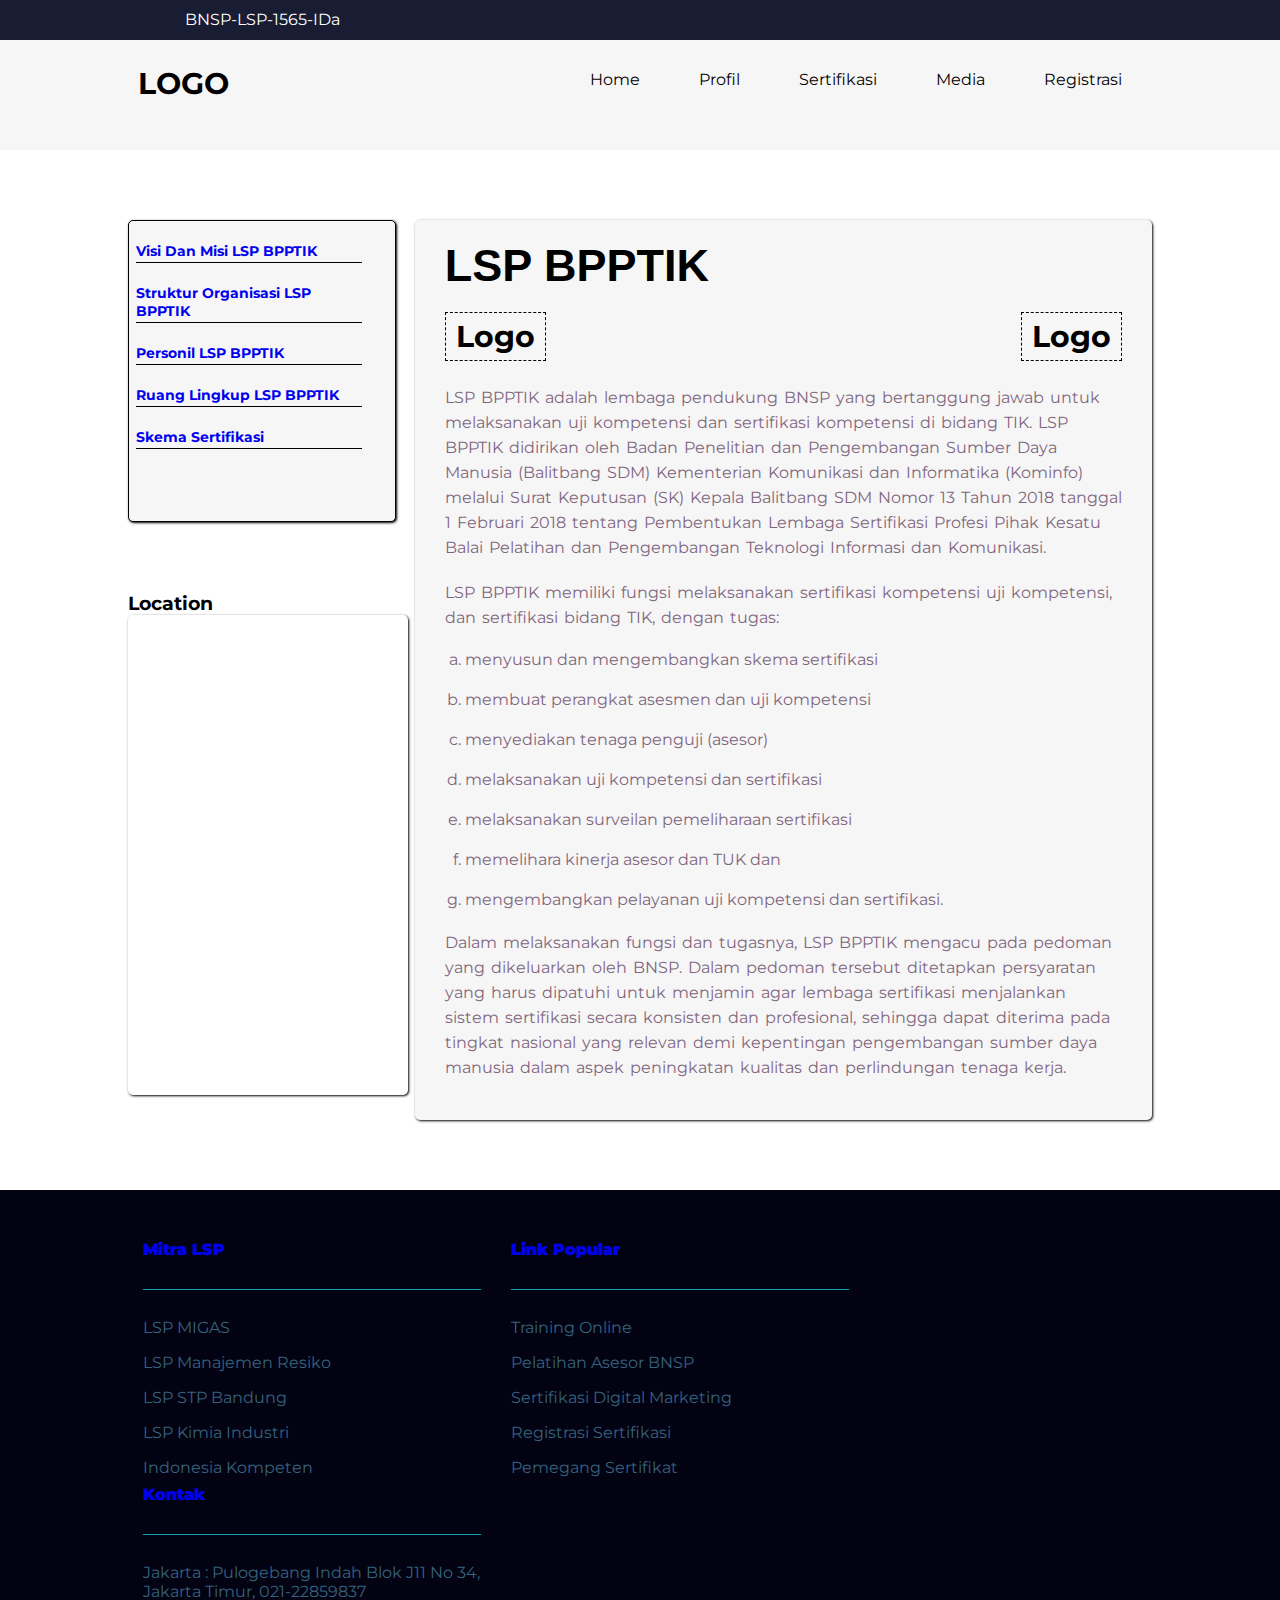
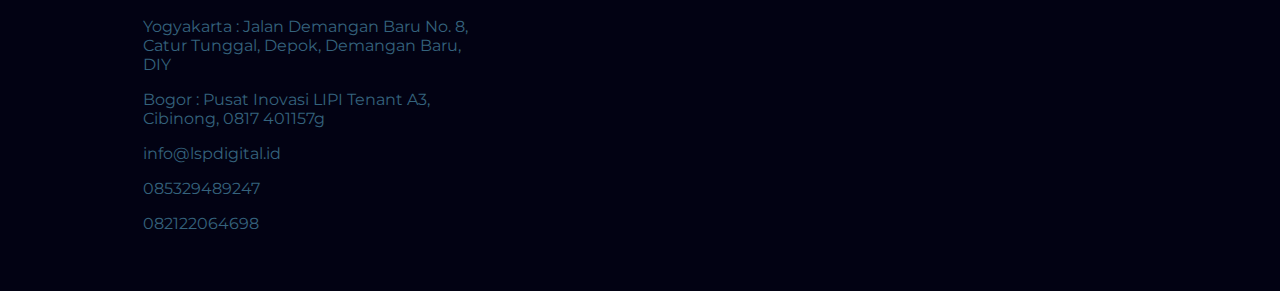
<file: index.html>
<!DOCTYPE html>
<html lang="en">
<head>
	<meta charset="UTF-8">
	<meta name="viewport" content="width=device-width, initial-scale=1.0">
	<link rel="stylesheet" type="text/css" href="css/style.css">
	<link rel="stylesheet" href="https://cdnjs.cloudflare.com/ajax/libs/font-awesome/5.15.3/css/all.min.css" integrity="sha512-iBBXm8fW90+nuLcSKlbmrPcLa0OT92xO1BIsZ+ywDWZCvqsWgccV3gFoRBv0z+8dLJgyAHIhR35VZc2oM/gI1w==" crossorigin="anonymous" referrerpolicy="no-referrer" />
	<link href="https://cdn.jsdelivr.net/npm/bootstrap@5.1.0/dist/css/bootstrap.min.css" rel="stylesheet" integrity="sha384-KyZXEAg3QhqLMpG8r+8fhAXLRk2vvoC2f3B09zVXn8CA5QIVfZOJ3BCsw2P0p/We" crossorigin="anonymous">
	<link rel="shortcut icon" href="img/icon.svg">
	<title>Project</title>
</head>
<body>
	<header class="top-head">
		<div class="container-manual">
			<div class="medsos">
				<ul>
					<li><a class="icon" href="#"><i class="fab fa-facebook"></i></a></li>
					<li><a class="icon" href="#"><i class="fab fa-instagram"></i></a></li>
					<li><a class="icon" href="#"><i class="fab fa-youtube"></i></a></li>
					<li><a class="bnsp" href="#">BNSP-LSP-1565-IDa</a></li>
				</ul>
			</div>
		</div>	
	</header>
	<div class="navbar">
		<div class="container-manual">
			<label>LOGO</label>
			<ul>
				<li><a href="index.html">Home</a></li>
				<li><a href="#">Profil</a>
					<ul class="dropdown">
						<li><a href="#">lembaga sertifikasi</a></li>
						<li><a href="visi-misi.html">visi & misi</a></li>
					</ul>
				</li>
				<li><a href="#">Sertifikasi</a>
					<ul class="dropdown">		
						<li><a href="skema-sertifikasi.php">skema sertifikasi</a></li>
						<li><a href="#">unit kompetensi</a></li>
						
					</ul>
				</li>
				<li><a href="#">Media</a></li>
				<li><a href="registrasi.html">Registrasi</a></li>
			</ul>
		</div>
	</div>
	<div class="container-manual">
		<section class="konten">
			<div class="box1">
				<div class="kiri1">
					<ul>
						<li><a href="visi-misi.html">Visi Dan Misi LSP BPPTIK</a></li>
						<li><a href="struktur-organisasi.html">Struktur Organisasi LSP BPPTIK</a></li>
						<li><a href="personil.php">Personil LSP BPPTIK</a></li>
						<li><a href="ruang-lingkup.html">Ruang Lingkup LSP BPPTIK</a></li>
						<li><a href="skema-sertifikasi.php">Skema Sertifikasi</a></li>
					</ul>
				</div>
				<div class="kiri2">
					<h3>Location</h3>
					<iframe src="https://www.google.com/maps/embed?pb=!1m18!1m12!1m3!1d22437.777685428548!2d106.93066749375949!3d-6.2007366294890645!2m3!1f0!2f0!3f0!3m2!1i1024!2i768!4f13.1!3m3!1m2!1s0x2e698b7bd6aac3af%3A0xe2c873238ab0cb69!2sPulo%20Gebang%2C%20Kec.%20Cakung%2C%20Kota%20Jakarta%20Timur%2C%20Daerah%20Khusus%20Ibukota%20Jakarta!5e0!3m2!1sid!2sid!4v1628096373770!5m2!1sid!2sid" width="280px" height="480px" allowfullscreen="" loading="lazy"></iframe>
				</div>
			</div>
			<div class="box2">
				<h1 class="judul">LSP BPPTIK</h1>
				<div class="logo-konten" style="display: inline-block; width: 100%;">
					<h1 style="float: left;">Logo</h1>
					<h1 style="float: right;">Logo</h1>
				</div>
				<p class="paragraf">LSP BPPTIK adalah lembaga pendukung BNSP yang  bertanggung jawab untuk melaksanakan uji kompetensi dan sertifikasi kompetensi di bidang TIK. LSP BPPTIK didirikan oleh Badan Penelitian dan Pengembangan Sumber Daya Manusia (Balitbang SDM) Kementerian Komunikasi dan Informatika (Kominfo) melalui Surat Keputusan (SK) Kepala Balitbang SDM Nomor 13 Tahun 2018 tanggal 1 Februari 2018 tentang Pembentukan Lembaga Sertifikasi Profesi Pihak Kesatu Balai Pelatihan dan Pengembangan Teknologi Informasi dan Komunikasi.</p>
				<p class="paragraf">LSP BPPTIK memiliki fungsi melaksanakan sertifikasi kompetensi uji kompetensi, dan sertifikasi bidang TIK, dengan tugas:
				<ol class="paragraf" type="a">
					<li>menyusun dan mengembangkan skema sertifikasi</li>
					<li>membuat perangkat asesmen dan uji kompetensi</li>
					<li>menyediakan tenaga penguji (asesor)</li>
					<li>melaksanakan uji kompetensi dan sertifikasi</li>
					<li>melaksanakan surveilan pemeliharaan sertifikasi</li>
					<li>memelihara kinerja asesor dan TUK dan</li>
					<li>mengembangkan pelayanan uji kompetensi dan sertifikasi.</li>
				</ol>
				<p class="paragraf">Dalam melaksanakan fungsi dan tugasnya, LSP BPPTIK mengacu pada pedoman yang dikeluarkan oleh BNSP. Dalam pedoman tersebut ditetapkan persyaratan yang harus dipatuhi untuk menjamin agar lembaga sertifikasi menjalankan sistem sertifikasi secara konsisten dan profesional, sehingga dapat diterima pada tingkat nasional yang relevan demi kepentingan pengembangan sumber daya manusia dalam aspek peningkatan kualitas dan perlindungan tenaga kerja.</p>
				</p>
			</div>
		</section>
	</div>
	<footer class="footer">
		<div class="container-manual">
			<div class="baris-footer">
				<div class="kolom-footer">
					<h4><a href="#">Mitra LSP</a></h4>
					<ul>
						<li><a href="#">LSP MIGAS</a></li>
						<li><a href="#">LSP Manajemen Resiko</a></li>
						<li><a href="#">LSP STP Bandung</a></li>
						<li><a href="#">LSP Kimia Industri</a></li>
						<li><a href="#">Indonesia Kompeten</a></li>
					</ul>
				</div>
				<div class="kolom-footer">
					<h4><a href="#">Link Popular</a></h4>
					<ul>
						<li><a href="#">Training Online</a></li>
						<li><a href="#">Pelatihan Asesor BNSP</a></li>
						<li><a href="#">Sertifikasi Digital Marketing</a></li>
						<li><a href="#">Registrasi Sertifikasi</a></li>
						<li><a href="#">Pemegang Sertifikat</a></li>
					</ul>
				</div>
				<div class="kolom-footer">
					<h4><a href="#">Kontak</a></h4>
						<ul>
							<li>
								<i class="fas fa-map-marked-alt"></i>
								<a href="#">Jakarta : Pulogebang Indah Blok J11 No 34, Jakarta Timur, 021-22859837</a>
							</li>
							<li>
								<i class="fas fa-map-marked-alt"></i>
								<a href="#">Yogyakarta : Jalan Demangan Baru No. 8, Catur Tunggal, Depok, Demangan Baru, DIY</a>
							</li>
							<li>
								<i class="fas fa-map-marked-alt"></i>
								<a href="#">Bogor : Pusat Inovasi LIPI Tenant A3, Cibinong, 0817 401157g</a>
							</li>
							<li>
								<i class="fas fa-envelope-open-text"></i>
								<a href="#">info@lspdigital.id</a>
							</li>
							<li>
								<i class="fab fa-whatsapp"></i>
								<a href="#">085329489247</a>
							</li>
							<li>
								<i class="fab fa-whatsapp"></i>
								<a href="#">082122064698</a>
							</li>
						</ul>
				</div>
			</div>
		</div>
	</footer>
</body>
</html>
</file>
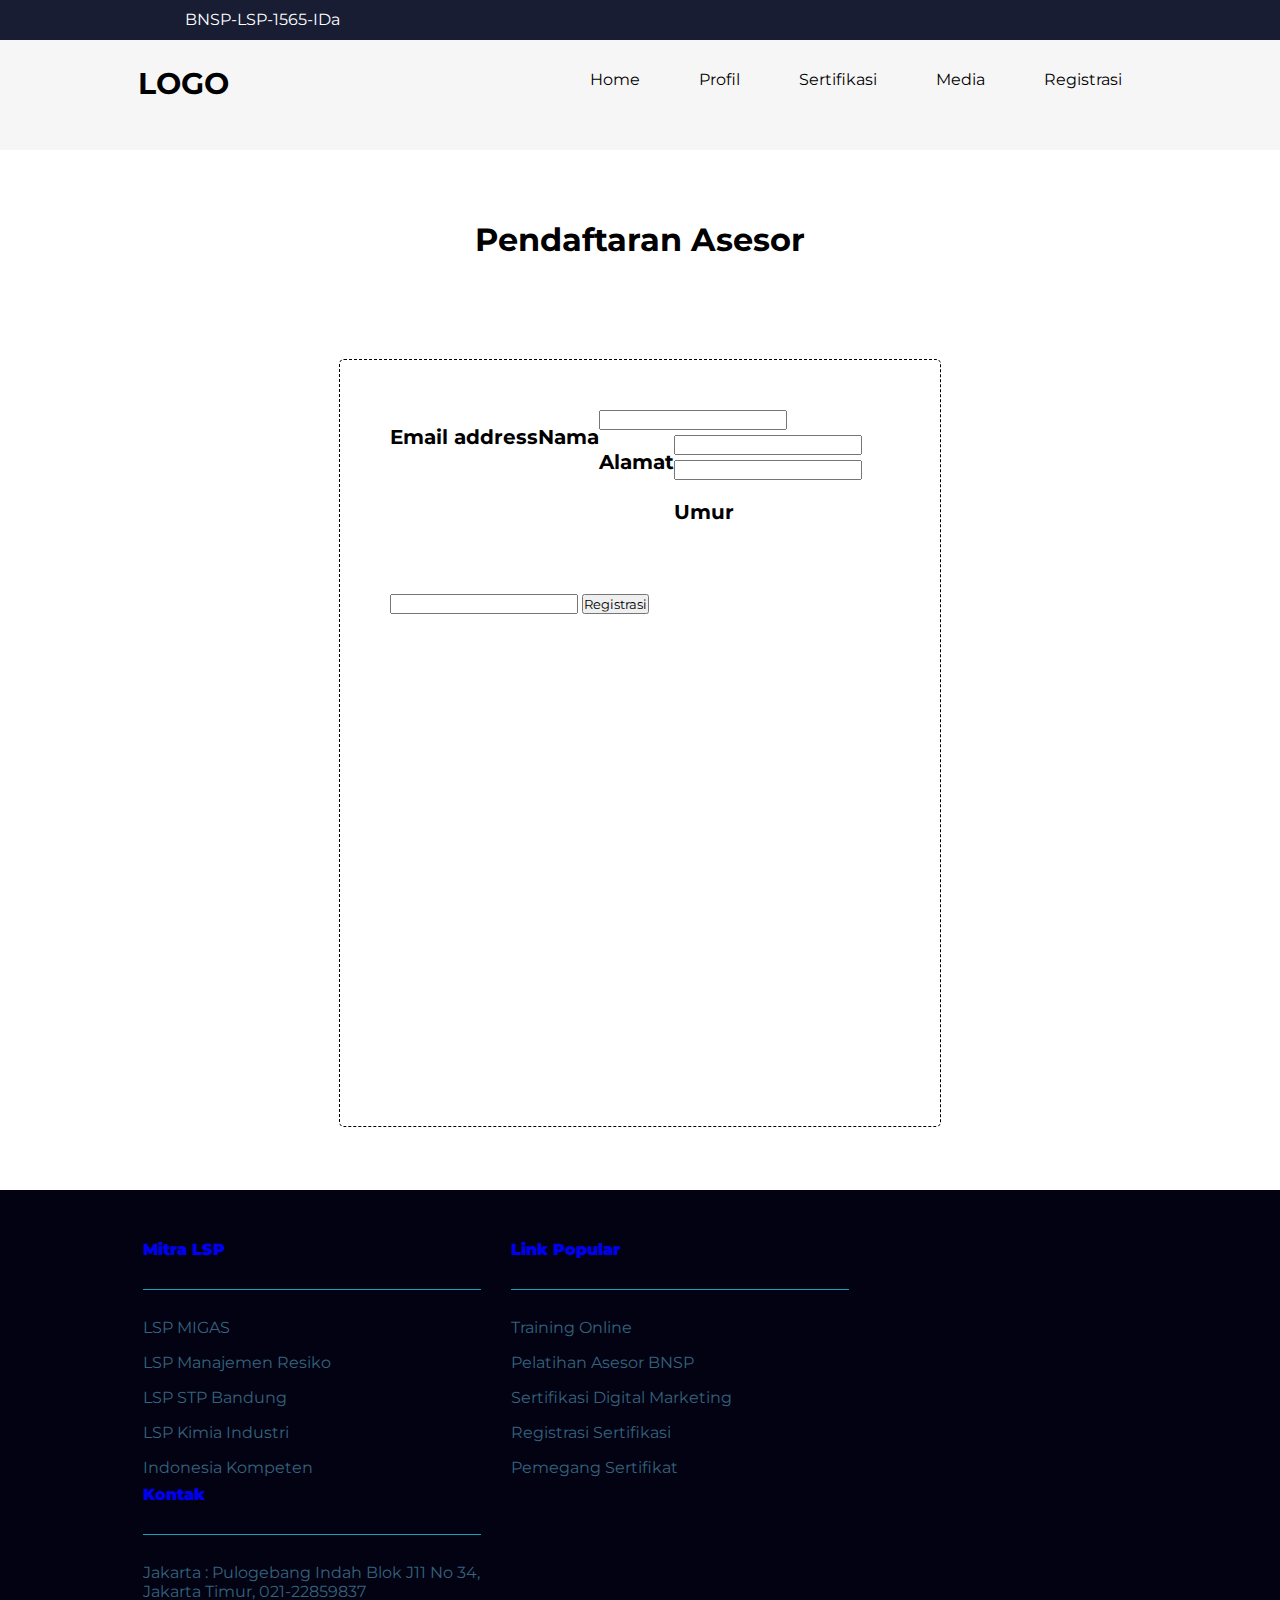
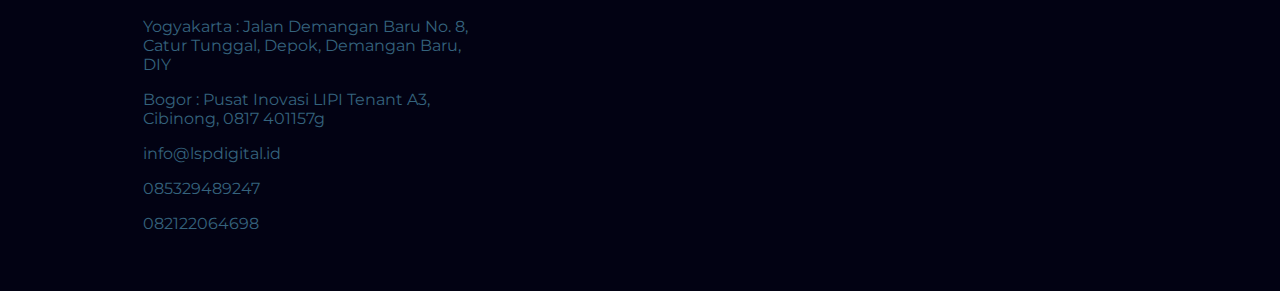
<file: registrasi.html>
<!DOCTYPE html>
<html lang="en">
<head>
	<meta charset="UTF-8">
	<meta name="viewport" content="width=device-width, initial-scale=1.0">
	<link rel="stylesheet" type="text/css" href="css/style.css">
	<link rel="stylesheet" href="https://cdnjs.cloudflare.com/ajax/libs/font-awesome/5.15.3/css/all.min.css" integrity="sha512-iBBXm8fW90+nuLcSKlbmrPcLa0OT92xO1BIsZ+ywDWZCvqsWgccV3gFoRBv0z+8dLJgyAHIhR35VZc2oM/gI1w==" crossorigin="anonymous" referrerpolicy="no-referrer" />
	<link href="https://cdn.jsdelivr.net/npm/bootstrap@5.1.0/dist/css/bootstrap.min.css" rel="stylesheet" integrity="sha384-KyZXEAg3QhqLMpG8r+8fhAXLRk2vvoC2f3B09zVXn8CA5QIVfZOJ3BCsw2P0p/We" crossorigin="anonymous">
	<link rel="shortcut icon" href="img/icon.svg">
	<title>Project</title>
</head>
<body>
	<header class="top-head">
		<div class="container-manual">
			<div class="medsos">
				<ul>
					<li><a class="icon" href="#"><i class="fab fa-facebook"></i></a></li>
					<li><a class="icon" href="#"><i class="fab fa-instagram"></i></a></li>
					<li><a class="icon" href="#"><i class="fab fa-youtube"></i></a></li>
					<li><a class="bnsp" href="#">BNSP-LSP-1565-IDa</a></li>
				</ul>
			</div>
		</div>	
	</header>
	<div class="navbar">
		<div class="container-manual">
			<label>LOGO</label>
			<ul>
				<li><a href="index.html">Home</a></li>
				<li><a href="#">Profil</a>
					<ul class="dropdown">
						<li><a href="#">lembaga sertifikasi</a></li>
						<li><a href="visi-misi.html">visi & misi</a></li>
					</ul>
				</li>
				<li><a href="#">Sertifikasi</a>
					<ul class="dropdown">		
						<li><a href="skema-sertifikasi.php">skema sertifikasi</a></li>
						<li><a href="#">unit kompetensi</a></li>
						
					</ul>
				</li>
				<li><a href="#">Media</a></li>
				<li><a href="registrasi.html">Registrasi</a></li>
			</ul>
		</div>
	</div>
	<div class="container-manual">
		<section class="konten">
			<h1 class="judul" style="text-align: center;">Pendaftaran Asesor</h1>
			<form action="proses-registrasi.php" method="post">
				<div class="mb-4">
					<label class="form-label">Email address</label>
				    <input type="email" class="form-control">
				    <label class="form-label">Nama</label>
				    <input type="text" class="form-control">
				    <label class="form-label">Alamat</label>
				    <input type="text" class="form-control">
				    <label class="form-label">Umur</label>
				    <input type="number" class="form-control" name="umur">
				    <button type="submit" class="btn btn-primary">Registrasi</button>
			 	</div>
			</form>
		</section>
	</div>
	<footer class="footer">
		<div class="container-manual">
			<div class="baris-footer">
				<div class="kolom-footer">
					<h4><a href="#">Mitra LSP</a></h4>
					<ul>
						<li><a href="#">LSP MIGAS</a></li>
						<li><a href="#">LSP Manajemen Resiko</a></li>
						<li><a href="#">LSP STP Bandung</a></li>
						<li><a href="#">LSP Kimia Industri</a></li>
						<li><a href="#">Indonesia Kompeten</a></li>
					</ul>
				</div>
				<div class="kolom-footer">
					<h4><a href="#">Link Popular</a></h4>
					<ul>
						<li><a href="#">Training Online</a></li>
						<li><a href="#">Pelatihan Asesor BNSP</a></li>
						<li><a href="#">Sertifikasi Digital Marketing</a></li>
						<li><a href="#">Registrasi Sertifikasi</a></li>
						<li><a href="#">Pemegang Sertifikat</a></li>
					</ul>
				</div>
				<div class="kolom-footer">
					<h4><a href="#">Kontak</a></h4>
						<ul>
							<li>
								<i class="fas fa-map-marked-alt"></i>
								<a href="#">Jakarta : Pulogebang Indah Blok J11 No 34, Jakarta Timur, 021-22859837</a>
							</li>
							<li>
								<i class="fas fa-map-marked-alt"></i>
								<a href="#">Yogyakarta : Jalan Demangan Baru No. 8, Catur Tunggal, Depok, Demangan Baru, DIY</a>
							</li>
							<li>
								<i class="fas fa-map-marked-alt"></i>
								<a href="#">Bogor : Pusat Inovasi LIPI Tenant A3, Cibinong, 0817 401157g</a>
							</li>
							<li>
								<i class="fas fa-envelope-open-text"></i>
								<a href="#">info@lspdigital.id</a>
							</li>
							<li>
								<i class="fab fa-whatsapp"></i>
								<a href="#">085329489247</a>
							</li>
							<li>
								<i class="fab fa-whatsapp"></i>
								<a href="#">082122064698</a>
							</li>
						</ul>
				</div>
			</div>
		</div>
	</footer>
</body>
</html>
</file>
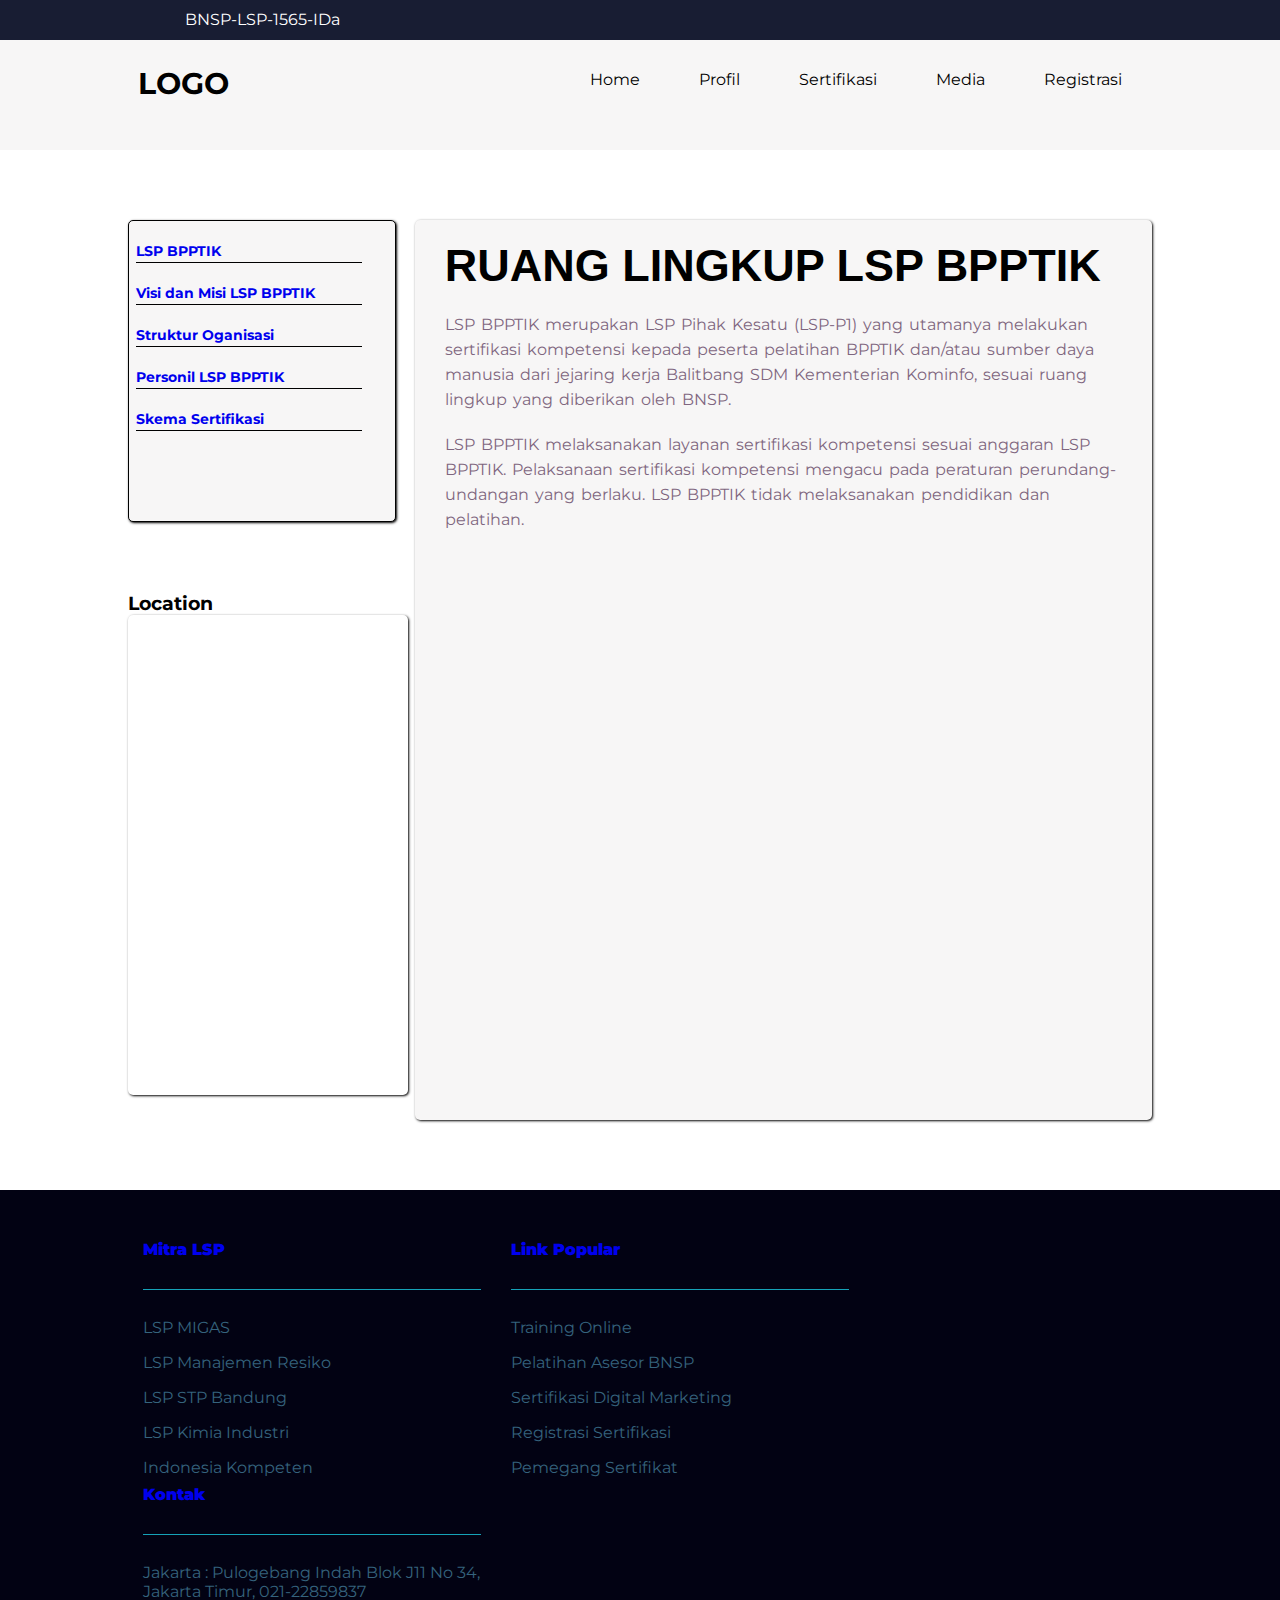
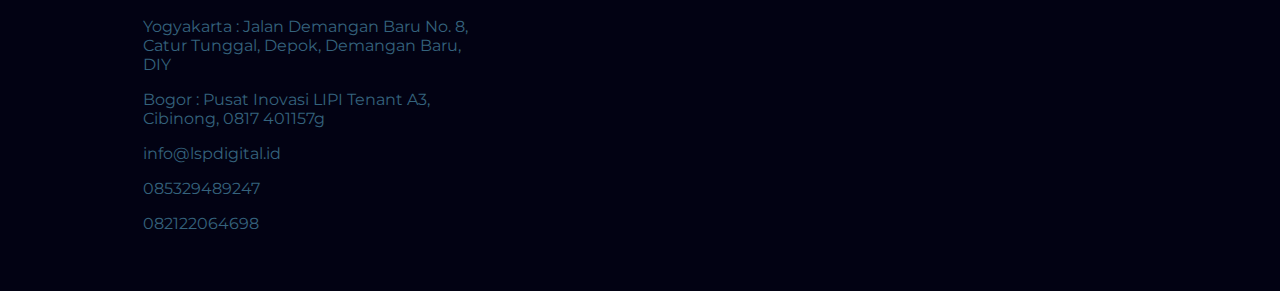
<file: ruang-lingkup.html>
<!DOCTYPE html>
<html lang="en">
<head>
	<meta charset="UTF-8">
	<meta name="viewport" content="width=device-width, initial-scale=1.0">
	<link rel="stylesheet" type="text/css" href="css/style.css">
	<link rel="stylesheet" href="https://cdnjs.cloudflare.com/ajax/libs/font-awesome/5.15.3/css/all.min.css" integrity="sha512-iBBXm8fW90+nuLcSKlbmrPcLa0OT92xO1BIsZ+ywDWZCvqsWgccV3gFoRBv0z+8dLJgyAHIhR35VZc2oM/gI1w==" crossorigin="anonymous" referrerpolicy="no-referrer" />
	<link href="https://cdn.jsdelivr.net/npm/bootstrap@5.1.0/dist/css/bootstrap.min.css" rel="stylesheet" integrity="sha384-KyZXEAg3QhqLMpG8r+8fhAXLRk2vvoC2f3B09zVXn8CA5QIVfZOJ3BCsw2P0p/We" crossorigin="anonymous">
	<link rel="shortcut icon" href="img/icon.svg">
	<title>Project</title>
</head>
<body>
	<header class="top-head">
		<div class="container-manual">
			<div class="medsos">
				<ul>
					<li><a class="icon" href="#"><i class="fab fa-facebook"></i></a></li>
					<li><a class="icon" href="#"><i class="fab fa-instagram"></i></a></li>
					<li><a class="icon" href="#"><i class="fab fa-youtube"></i></a></li>
					<li><a class="bnsp" href="#">BNSP-LSP-1565-IDa</a></li>
				</ul>
			</div>
		</div>	
	</header>
	<div class="navbar">
		<div class="container-manual">
			<label>LOGO</label>
			<ul>
				<li><a href="index.html">Home</a></li>
				<li><a href="#">Profil</a>
					<ul class="dropdown">
						<li><a href="#">lembaga sertifikasi</a></li>
						<li><a href="visi-misi.html">visi & misi</a></li>
					</ul>
				</li>
				<li><a href="#">Sertifikasi</a>
					<ul class="dropdown">		
						<li><a href="skema-sertifikasi.php">skema sertifikasi</a></li>
						<li><a href="#">unit kompetensi</a></li>
						
					</ul>
				</li>
				<li><a href="#">Media</a></li>
				<li><a href="registrasi.html">Registrasi</a></li>
			</ul>
		</div>
	</div>
	<div class="container-manual">
		<section class="konten">
			<div class="box1">
				<div class="kiri1">
				<ul>
					<li><a href="index.html">LSP BPPTIK</a></li>
					<li><a href="visi-misi.html">Visi dan Misi LSP BPPTIK</a></li>
					<li><a href="struktur-organisasi.html">Struktur Oganisasi</a></li>
					<li><a href="personil.php">Personil LSP BPPTIK</a></li>
					<li><a href="skema-sertifikasi.php">Skema Sertifikasi</a></li>
				</ul>
				</div>
				<div class="kiri2">
					<h3>Location</h3>
					<iframe src="https://www.google.com/maps/embed?pb=!1m18!1m12!1m3!1d22437.777685428548!2d106.93066749375949!3d-6.2007366294890645!2m3!1f0!2f0!3f0!3m2!1i1024!2i768!4f13.1!3m3!1m2!1s0x2e698b7bd6aac3af%3A0xe2c873238ab0cb69!2sPulo%20Gebang%2C%20Kec.%20Cakung%2C%20Kota%20Jakarta%20Timur%2C%20Daerah%20Khusus%20Ibukota%20Jakarta!5e0!3m2!1sid!2sid!4v1628096373770!5m2!1sid!2sid" width="280px" height="480px" allowfullscreen="" loading="lazy"></iframe>
				</div>
			</div>
			<div class="box2">
				<h1 class="judul">RUANG LINGKUP LSP BPPTIK</h1>
				<p class="paragraf">LSP BPPTIK merupakan LSP Pihak Kesatu (LSP-P1) yang utamanya melakukan sertifikasi kompetensi kepada peserta pelatihan BPPTIK dan/atau sumber daya manusia dari jejaring kerja Balitbang SDM Kementerian Kominfo, sesuai ruang lingkup yang diberikan oleh BNSP.</p>
				<p class="paragraf">LSP BPPTIK melaksanakan layanan sertifikasi kompetensi sesuai anggaran LSP BPPTIK. Pelaksanaan sertifikasi kompetensi mengacu pada peraturan perundang-undangan yang berlaku. LSP BPPTIK tidak melaksanakan pendidikan dan pelatihan.</p>
			</div>
	</section>
	</div>
	<footer class="footer">
		<div class="container-manual">
			<div class="baris-footer">
				<div class="kolom-footer">
					<h4><a href="#">Mitra LSP</a></h4>
					<ul>
						<li><a href="#">LSP MIGAS</a></li>
						<li><a href="#">LSP Manajemen Resiko</a></li>
						<li><a href="#">LSP STP Bandung</a></li>
						<li><a href="#">LSP Kimia Industri</a></li>
						<li><a href="#">Indonesia Kompeten</a></li>
					</ul>
				</div>
				<div class="kolom-footer">
					<h4><a href="#">Link Popular</a></h4>
					<ul>
						<li><a href="#">Training Online</a></li>
						<li><a href="#">Pelatihan Asesor BNSP</a></li>
						<li><a href="#">Sertifikasi Digital Marketing</a></li>
						<li><a href="#">Registrasi Sertifikasi</a></li>
						<li><a href="#">Pemegang Sertifikat</a></li>
					</ul>
				</div>
				<div class="kolom-footer">
					<h4><a href="#">Kontak</a></h4>
						<ul>
							<li>
								<i class="fas fa-map-marked-alt"></i>
								<a href="#">Jakarta : Pulogebang Indah Blok J11 No 34, Jakarta Timur, 021-22859837</a>
							</li>
							<li>
								<i class="fas fa-map-marked-alt"></i>
								<a href="#">Yogyakarta : Jalan Demangan Baru No. 8, Catur Tunggal, Depok, Demangan Baru, DIY</a>
							</li>
							<li>
								<i class="fas fa-map-marked-alt"></i>
								<a href="#">Bogor : Pusat Inovasi LIPI Tenant A3, Cibinong, 0817 401157g</a>
							</li>
							<li>
								<i class="fas fa-envelope-open-text"></i>
								<a href="#">info@lspdigital.id</a>
							</li>
							<li>
								<i class="fab fa-whatsapp"></i>
								<a href="#">085329489247</a>
							</li>
							<li>
								<i class="fab fa-whatsapp"></i>
								<a href="#">082122064698</a>
							</li>
						</ul>
				</div>
			</div>
		</div>
	</footer>
</body>
</html>
</file>
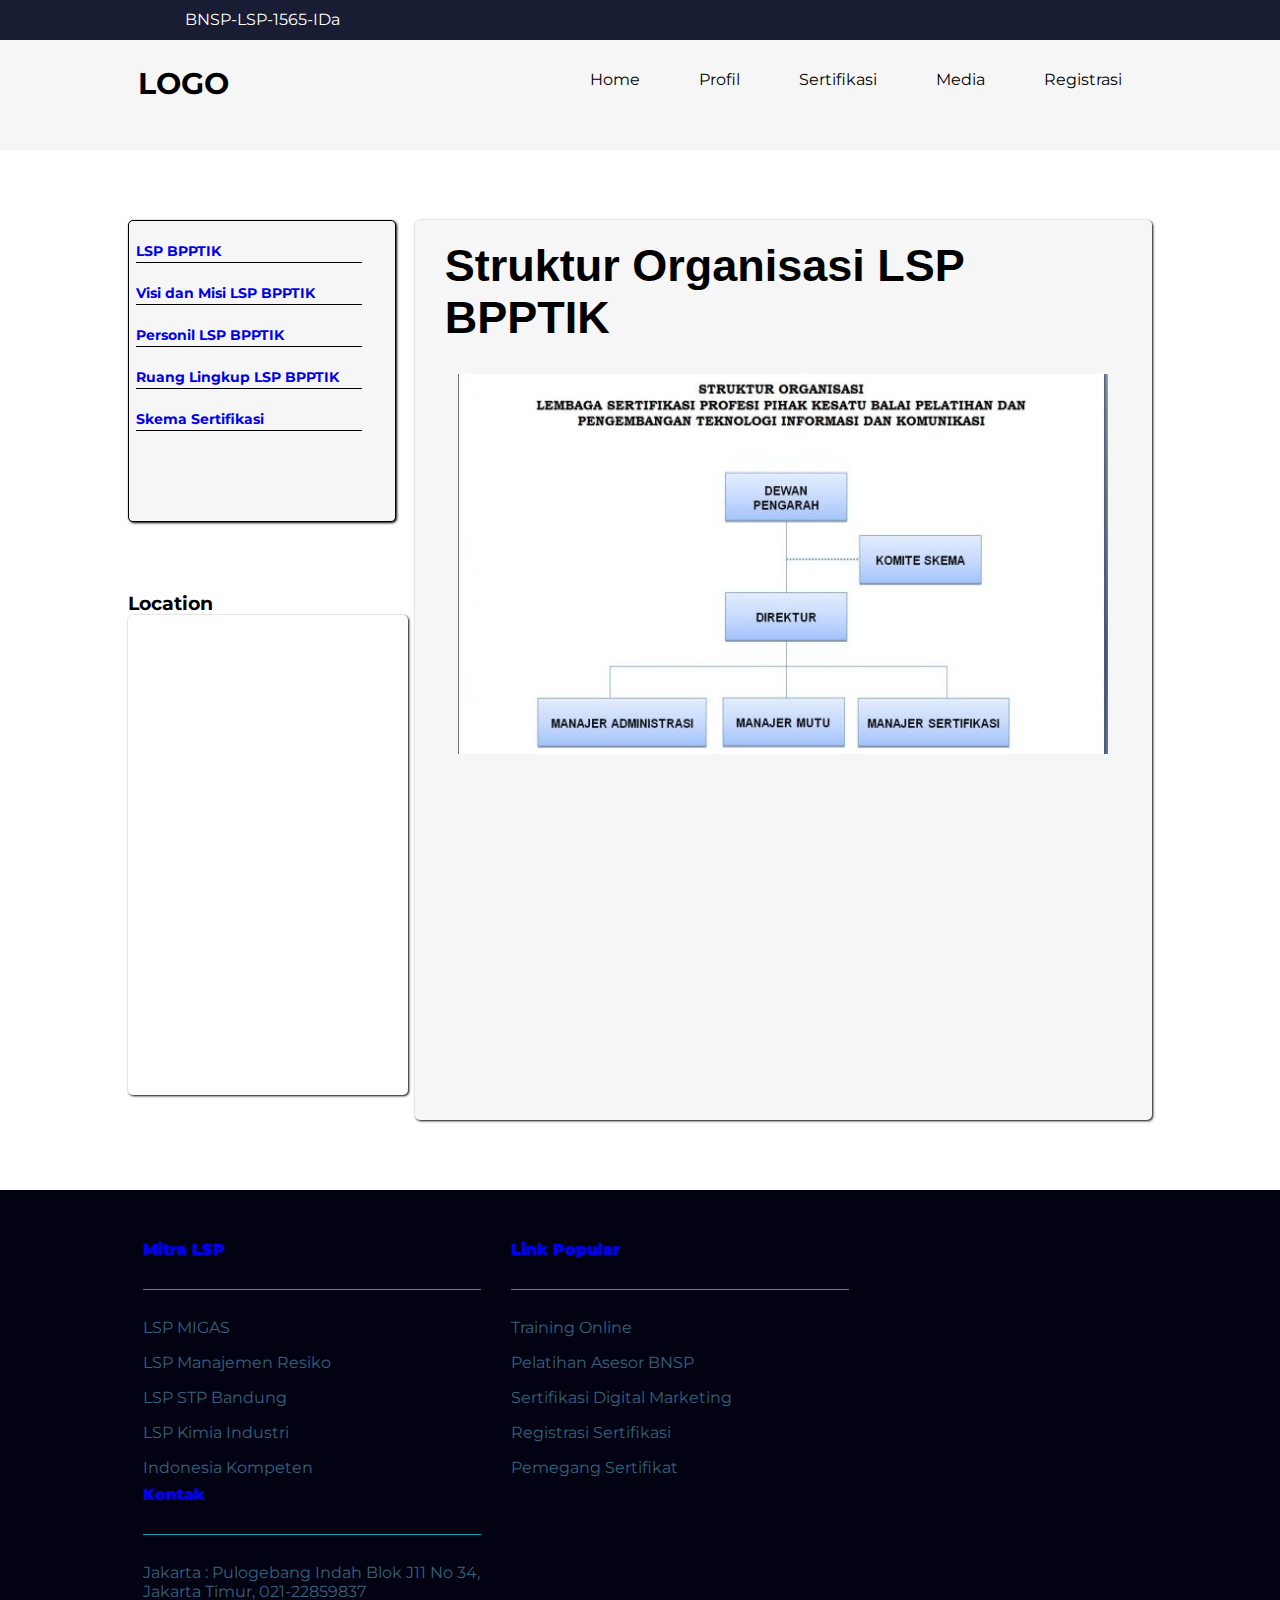
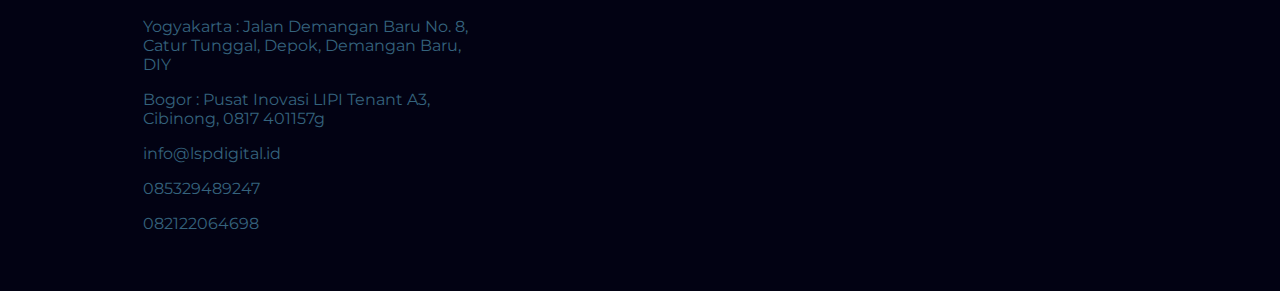
<file: struktur-organisasi.html>
<!DOCTYPE html>
<html lang="en">
<head>
	<meta charset="UTF-8">
	<meta name="viewport" content="width=device-width, initial-scale=1.0">
	<link rel="stylesheet" type="text/css" href="css/style.css">
	<link rel="stylesheet" href="https://cdnjs.cloudflare.com/ajax/libs/font-awesome/5.15.3/css/all.min.css" integrity="sha512-iBBXm8fW90+nuLcSKlbmrPcLa0OT92xO1BIsZ+ywDWZCvqsWgccV3gFoRBv0z+8dLJgyAHIhR35VZc2oM/gI1w==" crossorigin="anonymous" referrerpolicy="no-referrer" />
	<link href="https://cdn.jsdelivr.net/npm/bootstrap@5.1.0/dist/css/bootstrap.min.css" rel="stylesheet" integrity="sha384-KyZXEAg3QhqLMpG8r+8fhAXLRk2vvoC2f3B09zVXn8CA5QIVfZOJ3BCsw2P0p/We" crossorigin="anonymous">
	<link rel="shortcut icon" href="img/icon.svg">
	<title>Project</title>
</head>
<body>
	<header class="top-head">
		<div class="container-manual">
			<div class="medsos">
				<ul>
					<li><a class="icon" href="#"><i class="fab fa-facebook"></i></a></li>
					<li><a class="icon" href="#"><i class="fab fa-instagram"></i></a></li>
					<li><a class="icon" href="#"><i class="fab fa-youtube"></i></a></li>
					<li><a class="bnsp" href="#">BNSP-LSP-1565-IDa</a></li>
				</ul>
			</div>
		</div>	
	</header>
	<div class="navbar">
		<div class="container-manual">
			<label>LOGO</label>
			<ul>
				<li><a href="index.html">Home</a></li>
				<li><a href="#">Profil</a>
					<ul class="dropdown">
						<li><a href="#">lembaga sertifikasi</a></li>
						<li><a href="visi-misi.html">visi & misi</a></li>
					</ul>
				</li>
				<li><a href="#">Sertifikasi</a>
					<ul class="dropdown">		
						<li><a href="skema-sertifikasi.php">skema sertifikasi</a></li>
						<li><a href="#">unit kompetensi</a></li>
						
					</ul>
				</li>
				<li><a href="#">Media</a></li>
				<li><a href="registrasi.html">Registrasi</a></li>
			</ul>
		</div>
	</div>
	<div class="container-manual">
		<section class="konten">
			<div class="box1">
				<div class="kiri1">
					<ul>
						<li><a href="index.html">LSP BPPTIK</a></li>
						<li><a href="visi-misi.html">Visi dan Misi LSP BPPTIK</a></li>
						<li><a href="personil.php">Personil LSP BPPTIK</a></li>
						<li><a href="ruang-lingkup.html">Ruang Lingkup LSP BPPTIK</a></li>
						<li><a href="skema-sertifikasi.php">Skema Sertifikasi</a></li>
					</ul>
				</div>
				<div class="kiri2">
					<h3>Location</h3>
					<iframe src="https://www.google.com/maps/embed?pb=!1m18!1m12!1m3!1d22437.777685428548!2d106.93066749375949!3d-6.2007366294890645!2m3!1f0!2f0!3f0!3m2!1i1024!2i768!4f13.1!3m3!1m2!1s0x2e698b7bd6aac3af%3A0xe2c873238ab0cb69!2sPulo%20Gebang%2C%20Kec.%20Cakung%2C%20Kota%20Jakarta%20Timur%2C%20Daerah%20Khusus%20Ibukota%20Jakarta!5e0!3m2!1sid!2sid!4v1628096373770!5m2!1sid!2sid" width="280px" height="480px" allowfullscreen="" loading="lazy"></iframe>
				</div>
			</div>
			<div class="box2">
				<h1 class="judul">Struktur Organisasi LSP BPPTIK</h1>
				<img src="img/strukturorganisasi.jpg" class="gbrSO">
			</div>
	</section>
	</div>
	<footer class="footer">
		<div class="container-manual">
			<div class="baris-footer">
				<div class="kolom-footer">
					<h4><a href="#">Mitra LSP</a></h4>
					<ul>
						<li><a href="#">LSP MIGAS</a></li>
						<li><a href="#">LSP Manajemen Resiko</a></li>
						<li><a href="#">LSP STP Bandung</a></li>
						<li><a href="#">LSP Kimia Industri</a></li>
						<li><a href="#">Indonesia Kompeten</a></li>
					</ul>
				</div>
				<div class="kolom-footer">
					<h4><a href="#">Link Popular</a></h4>
					<ul>
						<li><a href="#">Training Online</a></li>
						<li><a href="#">Pelatihan Asesor BNSP</a></li>
						<li><a href="#">Sertifikasi Digital Marketing</a></li>
						<li><a href="#">Registrasi Sertifikasi</a></li>
						<li><a href="#">Pemegang Sertifikat</a></li>
					</ul>
				</div>
				<div class="kolom-footer">
					<h4><a href="#">Kontak</a></h4>
						<ul>
							<li>
								<i class="fas fa-map-marked-alt"></i>
								<a href="#">Jakarta : Pulogebang Indah Blok J11 No 34, Jakarta Timur, 021-22859837</a>
							</li>
							<li>
								<i class="fas fa-map-marked-alt"></i>
								<a href="#">Yogyakarta : Jalan Demangan Baru No. 8, Catur Tunggal, Depok, Demangan Baru, DIY</a>
							</li>
							<li>
								<i class="fas fa-map-marked-alt"></i>
								<a href="#">Bogor : Pusat Inovasi LIPI Tenant A3, Cibinong, 0817 401157g</a>
							</li>
							<li>
								<i class="fas fa-envelope-open-text"></i>
								<a href="#">info@lspdigital.id</a>
							</li>
							<li>
								<i class="fab fa-whatsapp"></i>
								<a href="#">085329489247</a>
							</li>
							<li>
								<i class="fab fa-whatsapp"></i>
								<a href="#">082122064698</a>
							</li>
						</ul>
				</div>
			</div>
		</div>
	</footer>
</body>
</html>
</file>
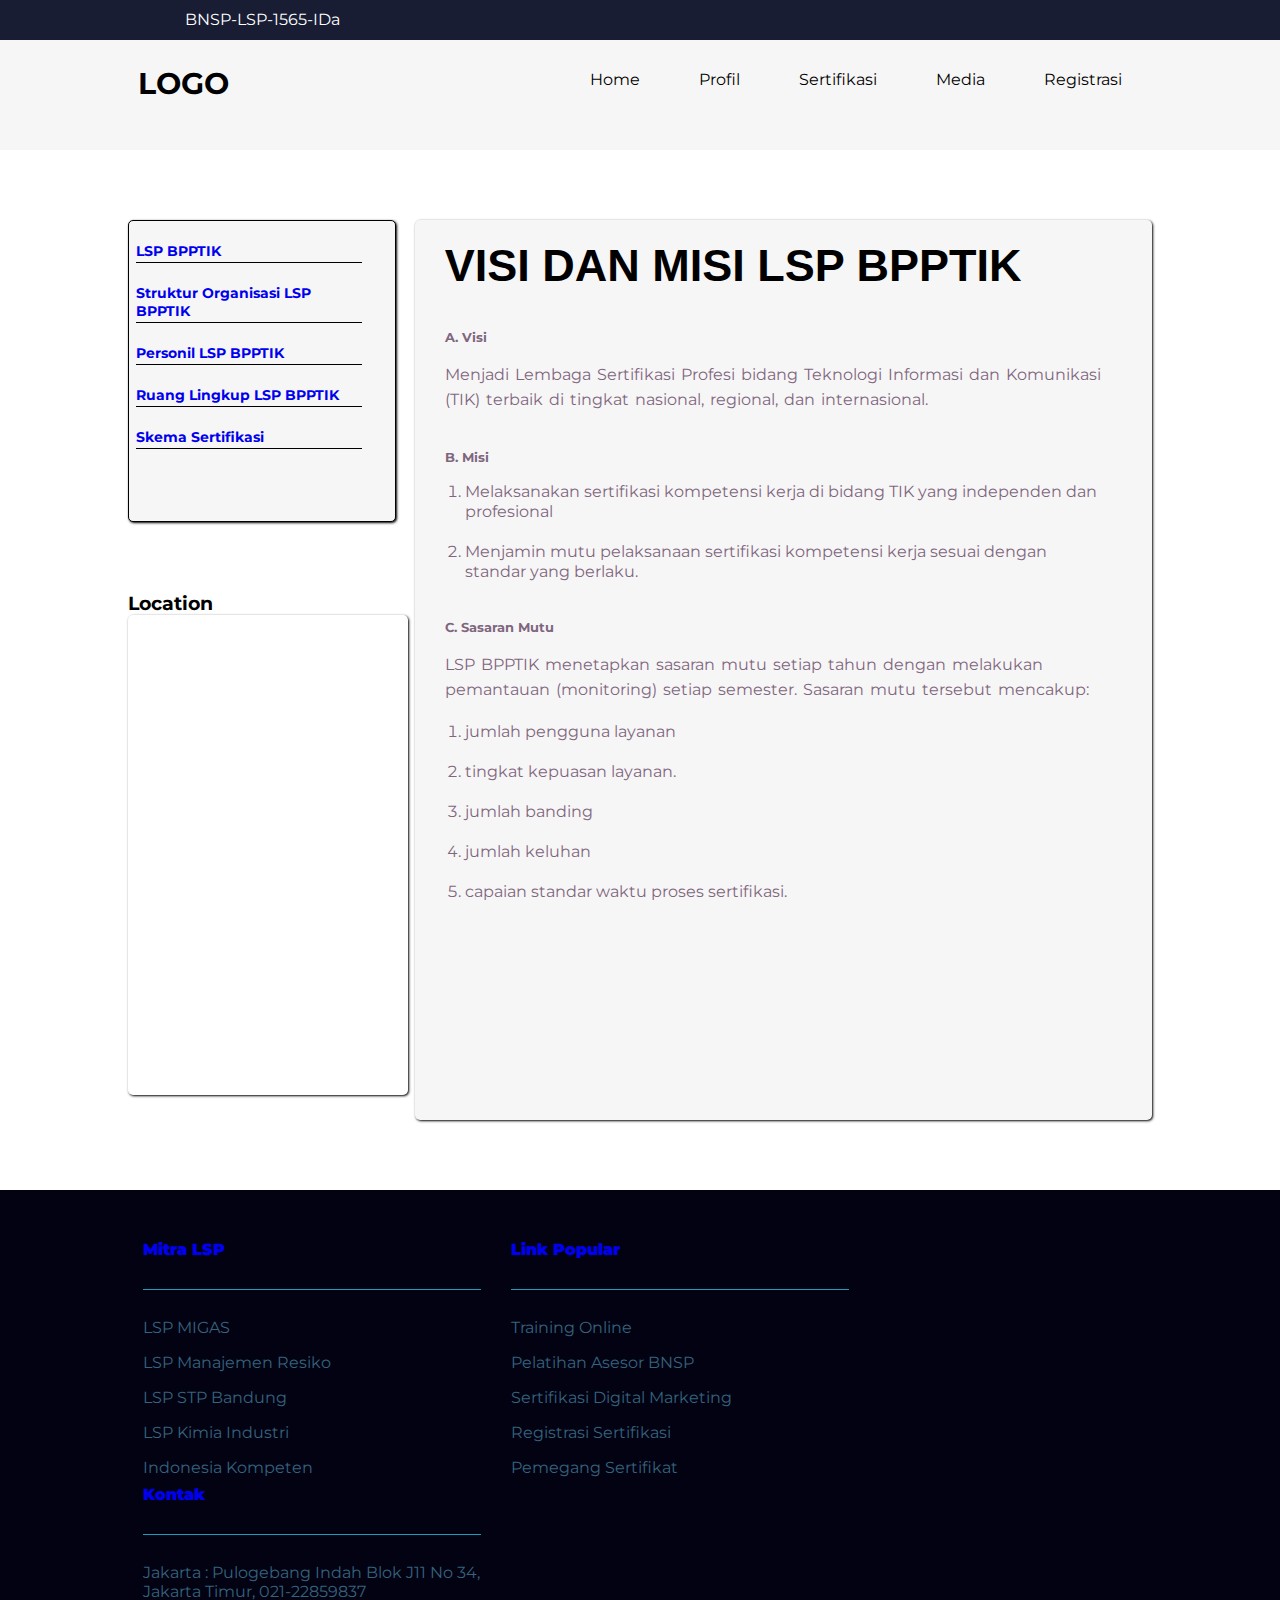
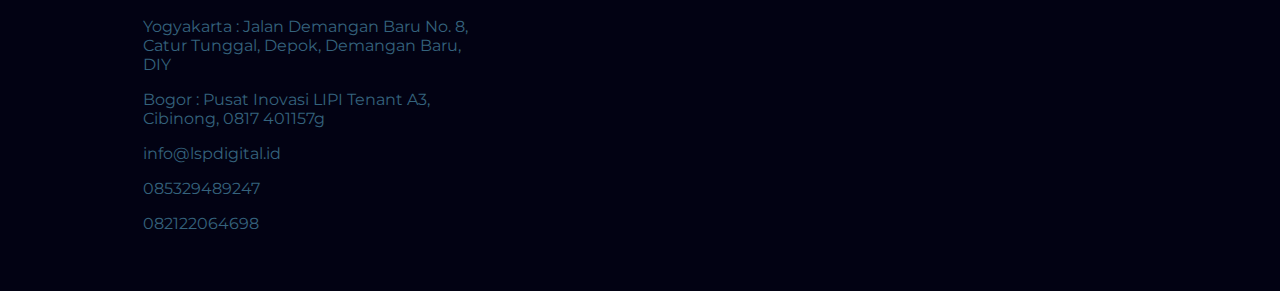
<file: visi-misi.html>
<!DOCTYPE html>
<html lang="en">
<head>
	<meta charset="UTF-8">
	<meta name="viewport" content="width=device-width, initial-scale=1.0">
	<link rel="stylesheet" type="text/css" href="css/style.css">
	<link rel="stylesheet" href="https://cdnjs.cloudflare.com/ajax/libs/font-awesome/5.15.3/css/all.min.css" integrity="sha512-iBBXm8fW90+nuLcSKlbmrPcLa0OT92xO1BIsZ+ywDWZCvqsWgccV3gFoRBv0z+8dLJgyAHIhR35VZc2oM/gI1w==" crossorigin="anonymous" referrerpolicy="no-referrer" />
	<link href="https://cdn.jsdelivr.net/npm/bootstrap@5.1.0/dist/css/bootstrap.min.css" rel="stylesheet" integrity="sha384-KyZXEAg3QhqLMpG8r+8fhAXLRk2vvoC2f3B09zVXn8CA5QIVfZOJ3BCsw2P0p/We" crossorigin="anonymous">
	<link rel="shortcut icon" href="img/icon.svg">
	<title>Project</title>
</head>
<body>
	<header class="top-head">
		<div class="container-manual">
			<div class="medsos">
				<ul>
					<li><a class="icon" href="#"><i class="fab fa-facebook"></i></a></li>
					<li><a class="icon" href="#"><i class="fab fa-instagram"></i></a></li>
					<li><a class="icon" href="#"><i class="fab fa-youtube"></i></a></li>
					<li><a class="bnsp" href="#">BNSP-LSP-1565-IDa</a></li>
				</ul>
			</div>
		</div>	
	</header>
	<div class="navbar">
		<div class="container-manual">
			<label>LOGO</label>
			<ul>
				<li><a href="index.html">Home</a></li>
				<li><a href="#">Profil</a>
					<ul class="dropdown">
						<li><a href="#">lembaga sertifikasi</a></li>
						<li><a href="visi-misi.html">visi & misi</a></li>
					</ul>
				</li>
				<li><a href="#">Sertifikasi</a>
					<ul class="dropdown">		
						<li><a href="skema-sertifikasi.php">skema sertifikasi</a></li>
						<li><a href="#">unit kompetensi</a></li>
						
					</ul>
				</li>
				<li><a href="#">Media</a></li>
				<li><a href="registrasi.html">Registrasi</a></li>
			</ul>
		</div>
	</div>
	<div class="container-manual">
		<section class="konten">
			<div class="box1">
				<div class="kiri1">
					<ul>
						<li><a href="index.html">LSP BPPTIK</a></li>
						<li><a href="struktur-organisasi.html">Struktur Organisasi LSP BPPTIK</a></li>
						<li><a href="personil.php">Personil LSP BPPTIK</a></li>
						<li><a href="ruang-lingkup.html">Ruang Lingkup LSP BPPTIK</a></li>
						<li><a href="skema-sertifikasi.php">Skema Sertifikasi</a></li>
					</ul>
				</div>
				<div class="kiri2">
					<h3>Location</h3>
					<iframe src="https://www.google.com/maps/embed?pb=!1m18!1m12!1m3!1d22437.777685428548!2d106.93066749375949!3d-6.2007366294890645!2m3!1f0!2f0!3f0!3m2!1i1024!2i768!4f13.1!3m3!1m2!1s0x2e698b7bd6aac3af%3A0xe2c873238ab0cb69!2sPulo%20Gebang%2C%20Kec.%20Cakung%2C%20Kota%20Jakarta%20Timur%2C%20Daerah%20Khusus%20Ibukota%20Jakarta!5e0!3m2!1sid!2sid!4v1628096373770!5m2!1sid!2sid" width="280px" height="480px" allowfullscreen="" loading="lazy"></iframe>
				</div>
			</div>
			<div class="box2">
				<h1 class="judul">VISI DAN MISI LSP BPPTIK</h1>
				<h5 style="font-weight: bold;">A. Visi</h5>
				<p class="paragraf">Menjadi Lembaga Sertifikasi Profesi bidang Teknologi Informasi dan Komunikasi (TIK) terbaik di tingkat nasional, regional, dan internasional.</p>
				<h5 style="font-weight: bold;">B. Misi</h5>
				<ol class="paragraf" type="1">
					<li>Melaksanakan sertifikasi kompetensi kerja di bidang TIK yang independen dan profesional</li>
					<li>Menjamin mutu pelaksanaan sertifikasi kompetensi kerja sesuai dengan standar yang berlaku.</li>
				</ol>
				<h5 style="font-weight: bold;">C. Sasaran Mutu</h5>
				<p class="paragraf">LSP BPPTIK menetapkan sasaran mutu setiap tahun dengan melakukan pemantauan (monitoring) setiap semester. Sasaran mutu tersebut mencakup:</p>
				<ol class="paragraf" type="1">
					<li>jumlah pengguna layanan</li>
					<li>tingkat kepuasan layanan.</li>
					<li>jumlah banding</li>
					<li>jumlah keluhan</li>
					<li>capaian standar waktu proses sertifikasi.</li>
				</ol>
			</div>
	</section>
	</div>
	<footer class="footer">
		<div class="container-manual">
			<div class="baris-footer">
				<div class="kolom-footer">
					<h4><a href="#">Mitra LSP</a></h4>
					<ul>
						<li><a href="#">LSP MIGAS</a></li>
						<li><a href="#">LSP Manajemen Resiko</a></li>
						<li><a href="#">LSP STP Bandung</a></li>
						<li><a href="#">LSP Kimia Industri</a></li>
						<li><a href="#">Indonesia Kompeten</a></li>
					</ul>
				</div>
				<div class="kolom-footer">
					<h4><a href="#">Link Popular</a></h4>
					<ul>
						<li><a href="#">Training Online</a></li>
						<li><a href="#">Pelatihan Asesor BNSP</a></li>
						<li><a href="#">Sertifikasi Digital Marketing</a></li>
						<li><a href="#">Registrasi Sertifikasi</a></li>
						<li><a href="#">Pemegang Sertifikat</a></li>
					</ul>
				</div>
				<div class="kolom-footer">
					<h4><a href="#">Kontak</a></h4>
						<ul>
							<li>
								<i class="fas fa-map-marked-alt"></i>
								<a href="#">Jakarta : Pulogebang Indah Blok J11 No 34, Jakarta Timur, 021-22859837</a>
							</li>
							<li>
								<i class="fas fa-map-marked-alt"></i>
								<a href="#">Yogyakarta : Jalan Demangan Baru No. 8, Catur Tunggal, Depok, Demangan Baru, DIY</a>
							</li>
							<li>
								<i class="fas fa-map-marked-alt"></i>
								<a href="#">Bogor : Pusat Inovasi LIPI Tenant A3, Cibinong, 0817 401157g</a>
							</li>
							<li>
								<i class="fas fa-envelope-open-text"></i>
								<a href="#">info@lspdigital.id</a>
							</li>
							<li>
								<i class="fab fa-whatsapp"></i>
								<a href="#">085329489247</a>
							</li>
							<li>
								<i class="fab fa-whatsapp"></i>
								<a href="#">082122064698</a>
							</li>
						</ul>
				</div>
			</div>
		</div>
	</footer>
</body>
</html>
</file>
<file: css/style.css>
@import url('https://fonts.googleapis.com/css2?family=Montserrat&display=swap');

* {
	padding: 0; /*batas dalam atas bawah kiri kanan 0*/
	margin: 0;/*batas luar atas bawah kiri kanan 0*/
	font-family: 'Montserrat', sans-serif;/*font dasar yang dipakai*/
}
.container-manual {
	width: 80%; /* panjang ke kanan 80% dari panjang layar/full */ 
	margin: 0 auto; /*bata luar/margin atas bawah sett 0, batas kanan kiri otomatis*/ 
}
.top-head {
	background-color: #181d33; /*warna background*/ 
	height: 40px;/*uk panjang ke bawah*/ 
	width: 100%;/*uk panjang ke kanan*/

}
.medsos {
	margin: 10px 0; /*batas luar/margin atas bawah sett 10px, batas kanan kiri 0*/ 
	position: absolute; /*posisi absolut*/ 
}
.medsos ul li {
	display: inline-block; /*tampilan lurus ke kanan dalam satu baris*/
}
.medsos ul li a{
	text-decoration: none; /*dekorasi teks dihilangkan/teks tanpa garis bawah*/ 
}
a {
	text-decoration: none;/*dekorasi teks dihilangkan/teks tanpa garis bawah*/ 
	margin-right: 15px;/*batas luar kanan sett 15px*/ 
}
.bnsp, .icon {
	color: #fff; /*settingan warna daripada icon dan teks bnsp*/ 
}
.navbar {
	background-color: #F7F6F6; /*warna background*/ 
	padding: 10px; /*jarak dalam atas kanan kiri bawah*/ 
	height: 90px; /*panjang elemen ke bawah*/ 
	width: 100%;/*panjang elemen ke kanan*/ 
}
label {
	font-size: 30px; /*ukuran font label*/ 
	color: black; /*warna font label*/ 
	font-weight: bold; /*sett font menjadi tebal*/ 
	padding: 15px 0px; /*sett jarak dalam atas bawah 15, kiri kanan 0*/ 
	float: left; /*penempatan elemen di sisi kiri halaman dengan float*/ 
}
label:hover { /*apabila label disentuh kursor*/ 
	color: #8f8b8b;  /*warna aka berubah seperti kode warna di samping kiri*/ 
}
.navbar ul {
	margin: 0; /*batas luar atas bawah kanan kiri 0*/ 
	padding: 5px; /*batas dalam atas bawah kiri kanan 5px*/ 
	float: right; /*penempatan elemen di sisi kanan halaman dengan float*/
}
.navbar ul li {
	display: inline-block; /*sett tampilan lurus ke kanan satu baris*/
	list-style: none; /*tanda list dihapus*/
}
.navbar ul li a {
	display: block; /*sett tampilan block*/
	text-decoration: none; /*penghapusan teks dekorasi/teks tanpa garis bawah*/
	padding: 15px 20px; /*setting jarak dalam atas bawah 15px, kiri kanan 20px*/
	color: black; /*setting warna hitam*/
}
.navbar ul li a:hover {
	display: block;
	text-decoration: none;
	padding: 15px 20px;
	color: #8f8b8b;
}
.navbar ul li .dropdown {
	display: none; /*setting penampilan default kosong/tidak ditampilkan*/
}
.navbar ul li:hover .dropdown {/*pada saat kursor menyentuh menu diatas menu yg terdapat class dropdown*/
	display: block; /*setting penampilan diperlihatakan/blok*/
	position: absolute;/*sett posisi absolut*/
	padding: 2px 3px; /*sett jarak dalam atas bawah 2px dan kiri kanan 3px*/
	background-color: #ECE9E8; /*sett warna bacground*/
	border-radius: 8px;/*sett round 8px dari kotak background*/
}
.navbar ul li:hover .dropdown li {
	display: inline-block; /*sett penampilan pada saat submenu muncul dengan menampil mendatar ke kanan*/
}

.footer {
	width: 100%; /*settingan panjang ke kanan 100 % dari panjang keseluruhan ke kanan kontainer*/
	max-height: 1120px; /*sett jarak max ke bawah adalah 1120px*/
	background-color: #020213; /*sett warna background*/
	padding: 50px 0;/*sett jarak dalam atas bawah 50px kiri kanan 0*/
}
footer ul {
	list-style: none; /*menghilangkan tanda list bundar hitam*/
}
.baris-footer {
	display: flex; /*sett tampilan flex*/
	flex-wrap: wrap;/*sett tampilan flex ke kanan*/
}
.kolom-footer {
	width: 33%;/*settingan panjang ke kanan 33 % dari panjang keseluruhan ke kanan kontainer*/
	padding: 0 15px;/*sett jarak dalam atas bawah 0 kiri kanan 15*/
}
.kolom-footer h4 {
	font-size: 16px;/*sett ukuran font 16px*/
	color: #15a2b8; /*sett warna*/
	margin-bottom: 20px; /*sett batas luar bawah 20px*/
	font-weight: 1000; /*sett ketebalan 1000*/
	padding-bottom: 30px; /*sett batas dalam bawah 20px*/
	border-bottom: 0.6px solid; /*pemberian border bawah dengan ketebalan 0.6px solid*/
}
.kolom-footer h4 a {
	text-decoration: none; /*penghilangan dekorasi teks/menghapus garis bawah pada teks*/
}
.kolom-footer ul li a {
	text-decoration: none;/*penghilangan dekorasi teks/menghapus garis bawah pada teks*/
	color: #35637d; /*sett warna*/
}
footer ul li {
	padding: 8px 0; /*sett batas luar atas bawah 8px kiri kanan 0*/
}
footer ul li a:hover {/*jika kursor menyentuh teks list pada footer*/
	color: white; /*maka warna menjadi putih*/
}
footer ul li i { /*sett icon*/
	color: #6c757d;/*sett warna icon*/
}
.konten {
	width: 100%; /*ukuran panjang ke kanan full sepanjang jarak kontainer kiri kanan*/
	height: 900px; /*panjang ke bawah 900px*/
	background-color: white; /*warna background putih*/
	margin: 70px 0; /*jarak atas bawah 70px kiri kanan 0*/
	position: relative; /*posisi relatif*/
}
.box1 {
	width: 26%; /*settingan panjang ke kanan 26 % dari panjang keseluruhan ke kanan kontainer*/
	height: 100%; /*settingan panjang ke bawah 100% % dari panjang keseluruhan ke bawah kontainer*/
	border-radius: 5px; /*sett round 5px dari kotak background*/
	float: left; /*penempatan elemen di sisi kiri halaman dengan float*/
}
.box2 {
	width: 72%;/*settingan panjang ke kanan 72 % dari panjang keseluruhan ke kanan kontainer*/
	height: 900px; /*settingan panjang ke bawah 900px*/
	border-radius: 5px;/*sett round 5px dari kotak background*/
	position: relative; /*posisi relatif*/
	right: 0; /*jarak dengan sisi paling kanan kontainer adalah 0*/
	float: right; /*penempatan elemen di sisi kanan halaman dengan float*/
	background-color: #f7f6f6; /*sett warna background*/
	box-shadow: 1px 1px 2.5px black; /*sett shadow*/
}
.kiri1 {
	width: 100%;/*settingan panjang ke kanan 100% dari panjang keseluruhan ke kanan kontainer*/
	height: 300px;/*settingan panjang ke bawah 300px*/
	background-color: #f7f6f6;/*sett warna background*/
	border-radius: 5px;/*sett round 5px dari kotak background*/
	box-shadow: 1px 1px 2.5px black;/*sett shadow*/
	display: block; /*sett display block/mengisi ruang kosong*/
}
.kiri2 {
	margin-top: 70px; /*sett jarak luar atas 70px*/
	display: block;/*sett display block/mengisi ruang kosong*/

}
.kiri2 iframe { 
	box-shadow: 1px 1px 2.5px black;/*sett shadow*/
	border:0; /*menghilangkan border*/
	border-radius: 5px;/*sett round 5px dari kotak background*/
}
@import url('https://fonts.googleapis.com/css2?family=Poppins:wght@300&display=swap');
.konten .box2 .judul { 
	margin: 20px 30px; /*sett batas luar atas bawah 20px kiri kanan 30px*/
	font-family: 'PoppinSs', sans-serif; /*sett jenis font yg dipakai*/
	font-size: 45px;/*sett ukuran font*/
}
.logo-konten h1 {
	margin: 0px 30px; /*sett jarak luar atas bawah 0 kiri kanan 30px*/
	font-size: 30px; /*sett ukuran font 30px*/
	border: 1px dashed; /*sett border 1px putus2*/
	padding: 5px 10px;/*sett jarak dalam atas bawah 5 px kiri kanan 10px*/
}
.konten .box2 h2 {
	margin: 0 20px;
}
.box2 .paragraf {
	margin: 20px 30px;/*sett jarak luar atas bawah 20 kiri kanan 30px*/
	word-spacing: 2px;/*sett jarak antar huruf 2px*/
	line-height: 25px;/*sett jarak antar baris 25px*/
	color: #7f667f;/*sett warna*/
	text-align: left;/*sett teks rata kiri*/
}
.box2 ol li {
	margin: 20px 20px;/*sett jarak luar atas bawah 20 kiri kanan 20px*/
	word-spacing: 0px;/*sett jarak antar huruf 0px*/
	line-height: 20px;/*sett jarak antar baris 20px*/
	color: #7f667f;/*sett warna*/
}
.box2 h5 {
	word-spacing: 0px; /*sett jarak antar huruf 0*/
	line-height: 10px;/*sett jarak antar baris 10px*/
	color: #7f667f;/*sett warna*/
	margin-left: 30px;/*sett jarak luar kiri 30px*/
	margin-top: 40px;/*sett jarak kanan kiri 40px*/
}
.box2 .gbrSO {
	position: relative; /*sett posisi relatif bisa digeser*/
	width: 650px;/*sett panjang ke kanan 650px*/
	height: 380px;/*sett panjang ke bawah 380px*/
	margin: 30px auto;/*sett batas luar atas bawah 30px kiri kanan auto agar gambar ditengah*/
	display: block; /*sett display block/mengisi ruang kosong*/
}
.konten .kiri1 {
	height: 300px; /*sett panjang ke bawah 300px*/
	display: block; /*sett display block/mengisi ruang kosong*/
	border:1px solid; /*sett border 1px solid/tidak putus2*/
}
.konten .kiri1 ul li {
	margin-top: 21px; /*sett jarak luar atas 21px*/
	margin-left: 7px; /*sett jarak luar kiri 7px*/
	margin-right: 33px;/*sett jarak luar kanan 33px*/
	list-style: none; /*menghapus tanda list titik bundar hitam*/
	padding-bottom: 2px; /*sett jarak dalam bawah 2px*/
	font-size: 14px; /*sett ukuran font 14px*/
	border-bottom: 1px solid; /*sett border bawah teks 1px solid/tidak putus2*/
}
.konten .kiri1 ul li a {
	text-decoration: none; /*penghapusan teks dekorasi/teks tanpa garis bawah*/
	font-weight: bold; /*menebalkan font*/
}
.konten .kiri1 ul li:hover { /*apabila kursor menyentuh teks sidebar*/
	color: #8f8b8b;/*warna font berubah*/
}
.box2 table {
	width: 700px;/*ukuran panjang ke kanan 700px*/
	margin: 20px auto; /*jarak luar atas bawah 20px kiri kanan auto, tabel ditengah*/
	position: relative; /*posisi relatif, bisa diubah*/
	color: #444;/*sett warna*/
}
.box2 table th,td {/*sett kolom pada tabel*/
	padding: 5px 20px;/*jarak dalam atas bawah 5px kiri kanan 20px*/
}
.box2 table th {/*sett kolom paling atas pada tabel*/
	background-color: #B4BEFC; /*sett warna background*/
}
.box2 table tr:hover {/*sett kolom selain paling atas pada tabel jika disentuh*/
	background-color: #acb8c2;/*sett warna background*/
	color: white;/*sett warna*/
}
form{
    width: 500px; /*sett panjang ke kanan 500px*/
    height: 666px;/*sett panjang ke bawah 666*/
    margin-top: 100px;/*sett jarak luar atas 100px*/
    padding: 50px; /*sett jarak dalam atas bawah kiri kanan 50px*/
    border: 1px dashed;/*sett border 1px putus2*/
    border-radius: 5px; /*sett round border 5px*/
    margin-left: auto;/*sett jarak luar kiri auto*/
    margin-right: auto;/*sett jarak luar kanan auto*/
}
.konten label {
	font-size: 20px;/*sett ukuran font label 20px*/
	margin-bottom: 5px;/*sett jarak luar bawah 5px*/
}
.konten .form-control {
	margin-bottom: 5px/*sett jarak luar bawah 5px*/
}
.konten .btn {
	margin-top: 50px;/*sett jarak luar atas 50px*/
}
.konten .daftar { 
    width: 500px;
    height: 666px;
    margin-top: 100px;
    padding: 50px;
    border: 1px dashed;
    border-radius: 5px;
    margin-left: auto;
    margin-right: auto;
    background-color: #d2dde7;
}
.konten .daftar h2, p {
	text-align: center;
}
</file>
